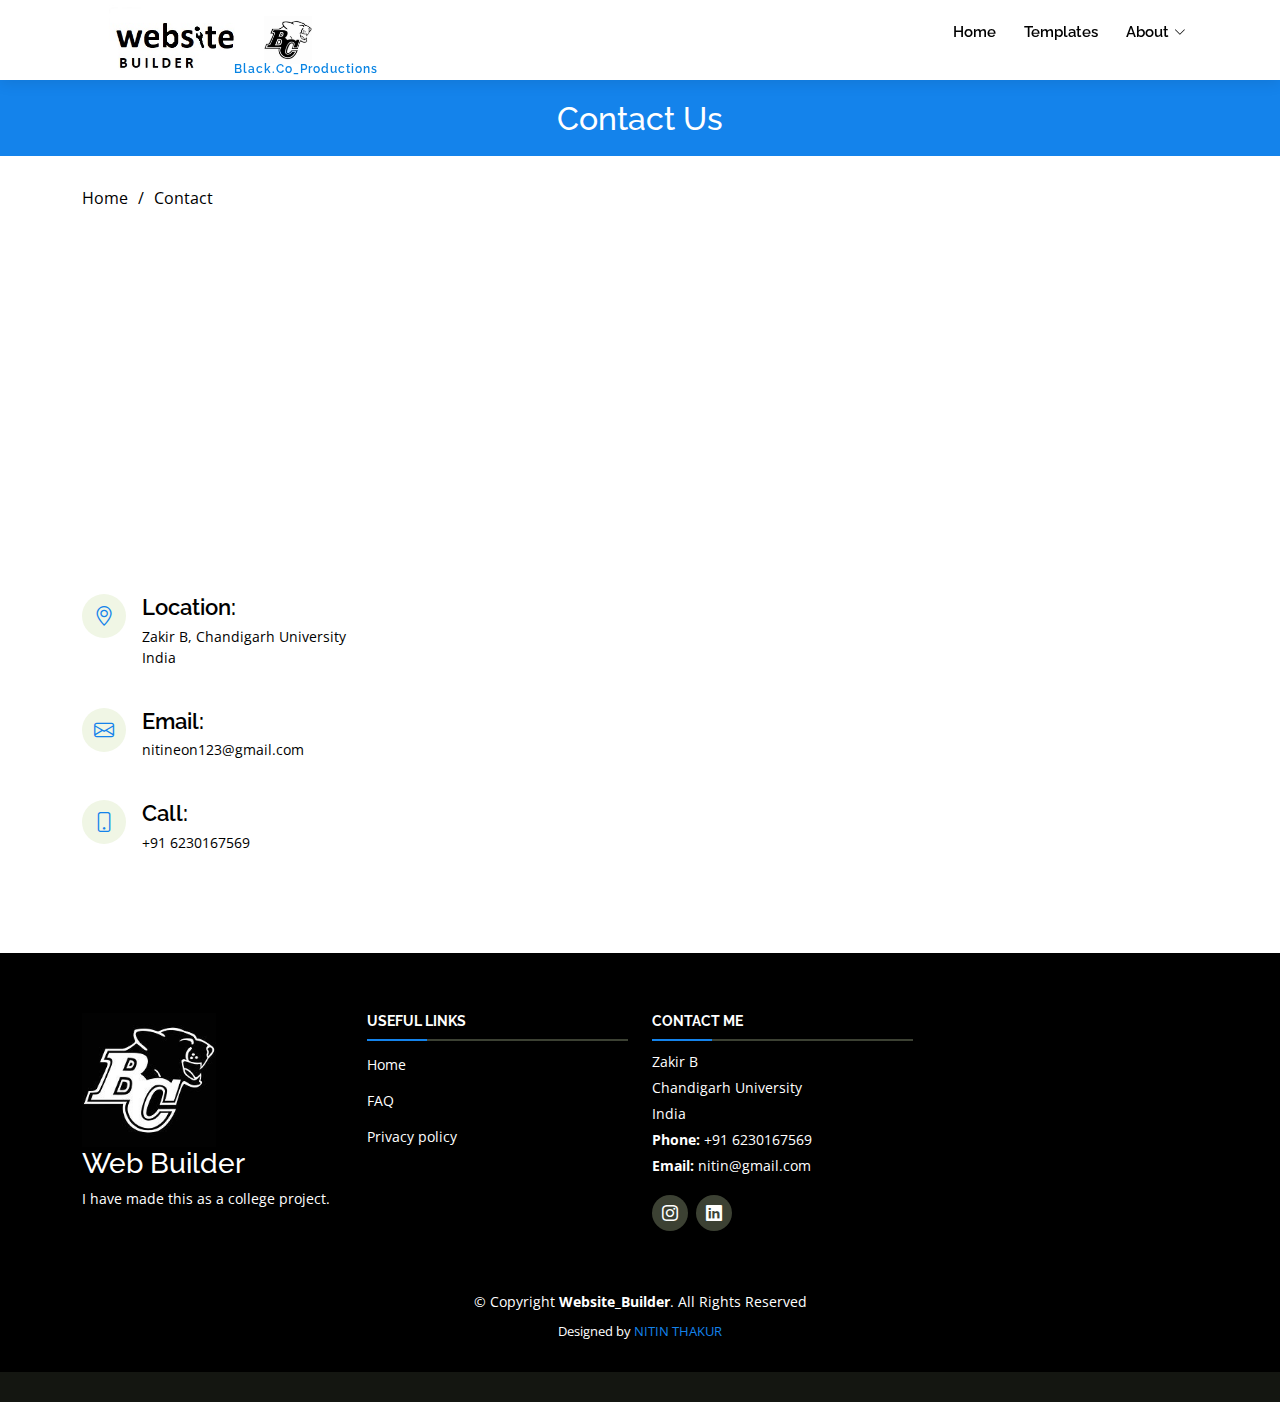
<file: Web Page_Builder/contact.html>
<!DOCTYPE html>
<html lang="en">

<head>
    <meta charset="utf-8">
    <meta content="width=device-width, initial-scale=1.0" name="viewport">

    <title>Contact</title>
    <meta content="" name="description">
    <meta content="" name="keywords">

    <!-- Favicons -->
    <link href="assets/img/favicon.png" rel="icon">
    <link href="assets/img/apple-touch-icon.png" rel="apple-touch-icon">

    <!-- Google Fonts -->
    <link href="https://fonts.googleapis.com/css?family=Open+Sans:300,300i,400,400i,600,600i,700,700i|Raleway:300,300i,400,400i,500,500i,600,600i,700,700i|Poppins:300,300i,400,400i,500,500i,600,600i,700,700i" rel="stylesheet">

    <!-- Vendor CSS Files -->

    <link href="assets/vendor/bootstrap/css/bootstrap.min.css" rel="stylesheet">
    <link href="assets/vendor/bootstrap-icons/bootstrap-icons.css" rel="stylesheet">


    <!--  Main CSS File -->
    <link href="assets/css/style.css" rel="stylesheet">
    <style>
        #footer {
            position: relative;
            bottom: -100px;
        }
    </style>

</head>

<body>

    <!-- ======= Header ======= -->
    <header id="header" class="fixed-top d-flex align-items-center">
        <div class="container d-flex align-items-center justify-content-between">

            <div class="logo">

                <!--  image logo -->
                <span><a href="index.html"><img src="assets/img/sym.jpg" class="img-fluid"></a></span>

                <a href="about.php"><img src="assets/img/bc.jpg" class="img-fluid1"></a>

                <h1 class="text-light"><a href="about.php">Black.Co_Productions</a></h1>

            </div>

            <nav id="navbar" class="navbar">
                <ul>
                    <li><a class="active" href="index.html">Home</a></li>
                    <li><a href="templates.html" target="_blank">Templates</a></li>
                    <li class="dropdown"><a href="#">About<i class="bi bi-chevron-down"></i></a>
                        <ul>
                            <li><a href="about.php">About us</a></li>
                            <li><a href="team.html">Team</a></li>
                            <li><a href="contact.html">Contact</a></li>
                        </ul>
                    </li>
                </ul>
                <i class="bi bi-list mobile-nav-toggle"></i>
            </nav>
            <!-- .navbar -->
        </div>
    </header>
    <!-- End Header -->

    <main id="main">

        <!-- ======= Breadcrumbs ======= -->
        <section id="breadcrumbs" class="breadcrumbs">
            <div class="breadcrumb-hero">
                <div class="container">
                    <div class="breadcrumb-hero">
                        <h2>Contact Us</h2>

                    </div>
                </div>
            </div>
            <div class="container">
                <ol>
                    <li><a href="index.html">Home</a></li>
                    <li>Contact</li>
                </ol>
            </div>
        </section>
        <!-- End Breadcrumbs -->

        <!-- ======= Contact Section ======= -->
        <section id="contact" class="contact">
            <div class="container">

                <div>
                    <iframe class="map" src="https://www.google.com/maps/embed?pb=!1m18!1m12!1m3!1d1047049.6813354165!2d76.3931204322308!3d30.45599246857058!2m3!1f0!2f0!3f0!3m2!1i1024!2i768!4f13.1!3m3!1m2!1s0x390ffb140bd63e07%3A0x68591e334d17a988!2sChandigarh%20University!5e0!3m2!1sen!2sin!4v1641647178601!5m2!1sen!2sin"
                        style="border:0;" allowfullscreen="" loading="lazy"></iframe>
                </div>

                <div class="row mt-5">

                    <div class="col-lg-4" data-aos="fade-right">
                        <div class="info">
                            <div class="address">
                                <i class="bi bi-geo-alt"></i>
                                <h4>Location:</h4>
                                <p>Zakir B, Chandigarh University<br>India</p>
                            </div>

                            <div class="email">
                                <i class="bi bi-envelope"></i>
                                <h4>Email:</h4>
                                <p>nitineon123@gmail.com</p>
                            </div>

                            <div class="phone">
                                <i class="bi bi-phone"></i>
                                <h4>Call:</h4>
                                <p>+91 6230167569</p>
                            </div>

                        </div>

                    </div>

                </div>

            </div>
        </section>
        <!-- End Contact Section -->

    </main>
    <!-- End #main -->

    <!-- ======= Footer ======= -->
    <footer id="footer">
        <div class="footer-top">
            <div class="container">
                <div class="row">

                    <div class="col-lg-3 col-md-6 footer-info">
                        <a href="about.php"><img src="assets/img/bc1.jpg" class="img-fluid1"></a>
                        <h3>Web Builder</h3>
                        <p>I have made this as a college project.</p>
                    </div>

                    <div class="col-lg-3 col-md-6 footer-links">
                        <h4>Useful Links</h4>
                        <ul>
                            <li><a href="#">Home</a></li>
                            <li><a href="faq.html">FAQ</a></li>
                            <li><a href="privacy.html">Privacy policy</a></li>
                        </ul>
                    </div>

                    <div class="col-lg-3 col-md-6 footer-contact">
                        <h4>Contact Me</h4>
                        <p>
                            Zakir B <br> Chandigarh University<br> India <br>
                            <strong>Phone:</strong> +91 6230167569<br>
                            <strong>Email:</strong> nitin@gmail.com<br>
                        </p>

                        <div class="social-links">

                            <a href="https://www.instagram.com/the_nitin_thakur_/" class="instagram"><i
                class="bi bi-instagram"></i></a>
                            <a href="https://www.linkedin.com/in/nitin-thakur-0322151b1" class="linkedin"><i
                class="bi bi-linkedin"></i></a>
                        </div>

                    </div>


                    <div class="container">
                        <div class="copyright">
                            &copy; Copyright <strong><span>Website_Builder</span></strong>. All Rights Reserved
                        </div>
                        <div class="credits">

                            Designed by <a href="about.php">NITIN THAKUR</a>
                        </div>
                    </div>

                    <div id="sfcrzat5p8s98hxwqe7tla4qljlmuu871g8"></div>

                    <div class="counter">

    </footer>
    <!-- End Footer -->


    <a href="#" class="back-to-top d-flex align-items-center justify-content-center"><i class="bi bi-arrow-up-short"></i></a>

    <!-- Vendor JS Files -->

    <script src="assets/vendor/bootstrap/js/bootstrap.bundle.min.js"></script>

    <!-- Main JS File -->
    <script src="assets/js/main.js"></script>

</body>

</html>
</file>
<file: Web Page_Builder/assets/css/style.css>
/*--------------------------------------------------------------
# General
--------------------------------------------------------------*/
    
    body {
        font-family: "Open Sans", sans-serif;
        color: #444444;
    }
    
    a {
        color: #1483eb;
        text-decoration: none;
    }
    
    a:hover {
        color: #aacd6b;
        text-decoration: none;
    }
    
    h1,
    h2,
    h3,
    h4,
    h5,
    h6 {
        font-family: "Raleway", sans-serif;
    }
    
    #main {
        margin-top: 70px;
        z-index: 3;
        position: relative;
    }
    /*--------------------------------------------------------------
# Back to top button
--------------------------------------------------------------*/
    
    .back-to-top {
        position: fixed;
        visibility: hidden;
        opacity: 0;
        right: 15px;
        bottom: 15px;
        z-index: 996;
        background: #1483eb;
        width: 40px;
        height: 40px;
        border-radius: 4px;
        transition: all 0.4s;
    }
    
    .back-to-top i {
        font-size: 28px;
        color: #fff;
        line-height: 0;
    }
    
    .back-to-top:hover {
        background: #0984e3;
        color: #fff;
    }
    
    .back-to-top.active {
        visibility: visible;
        opacity: 1;
    }
    /*--------------------------------------------------------------
# Disable AOS delay on mobile
--------------------------------------------------------------*/
    
    @media screen and (max-width: 768px) {
        [data-aos-delay] {
            transition-delay: 0 !important;
        }
    }
    /*--------------------------------------------------------------
# Header
--------------------------------------------------------------*/
    
    #header {
        height: 80px;
        background: #fff;
        box-shadow: 0px 2px 15px rgba(0, 0, 0, 0.1);
        margin: 0;
    }
    
    #header .logo h1 {
        font-size: 12px;
        line-height: 0;
        font-weight: 600;
        letter-spacing: 1px;
        display: inline-block;
        position: relative;
        top: 29px;
        bottom: 0;
        left: -82px;
    }
    
    #header .logo h1 a {
        color: #0984e3;
        text-decoration: none;
    }
    
    #header .logo h1 a:hover {
        color: black;
    }
    
    #header .logo .img-fluid {
        align-items: left;
        padding: 0;
        margin: 0;
        max-height: 70px;
        display: flexbox;
    }
    
    #header .logo .img-fluid1 {
        align-items: left;
        padding: 0;
        margin: 0;
        max-height: 48px;
        display: flexbox;
    }
    
    @media (max-width:500px) {
        #header .logo h1 {
            font-size: 7px;
            line-height: 0;
            font-weight: 700;
            letter-spacing: 1px;
            display: inline-block;
            position: relative;
            top: 29px;
            bottom: 0;
            left: -30px;
        }
        #header .logo .img-fluid {
            align-items: left;
            padding: 0;
            margin: 0;
            max-height: 50px;
            display: flexbox;
        }
        #header .logo .img-fluid1 {
            align-items: left;
            padding: 0;
            margin: 0;
            max-height: 38px;
            display: flexbox;
            left: 35px;
            position: relative;
        }
        #header .logo h1 a {
            color: #0984e3;
            text-decoration: none;
        }
        #header .logo h1 a:hover {
            color: black;
        }
    }
    /*--------------------------------------------------------------
# Navigation Menu
--------------------------------------------------------------*/
    /**
* Desktop Navigation 
*/
    
    .navbar {
        margin: 0;
        padding: 0;
    }
    
    .navbar ul li {
        list-style-type: none;
        display: inline-block;
        padding: 8px 12px;
        position: relative;
    }
    
    .navbar a,
    .navbar a:focus {
        display: flexbox;
        align-items: center;
        justify-content: space-between;
        padding: 10px 0 10px 0px;
        font-family: "Raleway", sans-serif;
        font-size: 15px;
        font-weight: 600;
        color: black;
        white-space: nowrap;
        transition: 0.3s;
    }
    
    .navbar a i,
    .navbar a:focus i {
        font-size: 12px;
        line-height: 0;
        margin-left: 5px;
    }
    
    .navbar li:hover>a {
        color: #1483eb;
    }
    
    .navbar li::after {
        content: ' ';
        width: 0;
        height: 2px;
        background: #1483eb;
        display: flex;
        margin: auto;
        transition: 0.75s;
    }
    
    .navbar li:hover::after {
        width: 100%;
    }
    
    .navbar .dropdown ul {
        display: block;
        position: absolute;
        left: 28px;
        top: calc(100% + 30px);
        margin: 0;
        padding: 10px 0;
        z-index: 99;
        opacity: 0;
        visibility: hidden;
        background: white;
        box-shadow: 0px 0px 30px rgba(127, 137, 161, 0.25);
        transition: 0.55s;
    }
    
    .navbar .dropdown ul li {
        width: 100%;
    }
    
    .navbar .dropdown ul a {
        padding: 10px 20px;
        font-size: 15px;
        text-transform: none;
    }
    
    .navbar .dropdown ul a:hover,
    .navbar .dropdown ul li:hover>a {
        color: #1483eb;
    }
    
    .navbar .dropdown:hover>ul {
        opacity: 1;
        top: 100%;
        visibility: visible;
    }
    
    .navbar .dropdown .dropdown ul {
        top: 0;
        left: calc(100% - 30px);
        visibility: hidden;
    }
    
    .navbar .dropdown .dropdown:hover>ul {
        opacity: 1;
        top: 0;
        left: 0;
        visibility: visible;
    }
    
    @media (max-width: 1366px) {
        .navbar .dropdown .dropdown ul {
            left: -90%;
        }
        .navbar .dropdown .dropdown:hover>ul {
            left: -100%;
        }
    }
    /*Mobile Navigation */
    
    .mobile-nav-toggle {
        color: black;
        font-size: 28px;
        cursor: pointer;
        display: none;
        line-height: 0;
        transition: 1.5s;
    }
    
    .mobile-nav-toggle.bi-x {
        color: black;
    }
    
    @media (max-width: 991px) {
        .mobile-nav-toggle {
            display: block;
        }
        .navbar ul {
            display: none;
        }
    }
    
    .navbar-mobile {
        position: fixed;
        overflow: hidden;
        top: 0;
        right: 0;
        left: 0;
        bottom: 0;
        background: transparent;
        transition: 0.3s;
        z-index: 999;
    }
    
    .navbar-mobile .mobile-nav-toggle {
        position: absolute;
        top: 90px;
        left: 280px;
    }
    
    .navbar-mobile ul {
        display: block;
        position: relative;
        top: 82px;
        right: 470px;
        left: 0;
        padding: 20px 300px 780px 20px;
        background-color: white;
        overflow-y: auto;
        width: 150px;
    }
    
    .navbar-mobile .dropdown ul a:hover,
    .navbar-mobile .dropdown ul .active:hover,
    .navbar-mobile .dropdown ul li:hover>a {
        color: black;
        display: flexbox;
    }
    
    .navbar-mobile .dropdown>.dropdown-active {
        display: flexbox;
    }
    /*--------------------------------------------------------------
# Hero Section
--------------------------------------------------------------*/
    
    #hero {
        width: 100%;
        height: 75vh;
        background: url("../img/hero-bg.jpg") top center;
        background-size: cover;
        position: relative;
        margin-bottom: -10px;
        z-index: 1;
    }
    
    #hero::before {
        content: "";
        background: rgba(60, 65, 51, 0.6);
        position: absolute;
        bottom: 0;
        top: 0;
        left: 0;
        right: 0;
    }
    
    #hero .hero-container {
        position: absolute;
        bottom: 0;
        top: -150px;
        left: 0;
        right: 0;
        display: flex;
        justify-content: center;
        align-items: center;
        flex-direction: column;
    }
    
    .loader {
        position: relative;
    }
    
    .loader::before {
        content: '';
        position: absolute;
        top: 0;
        right: 0;
        height: 60px;
        border-right: 2px solid white;
        animation: blink-caret .5s step-end infinite;
    }
    
    @keyframes blink-caret {
        0%,
        75% {
            border-color: transparent;
        }
        76%,
        100% {
            border-color: white;
        }
    }
    
    .loader h1 {
        position: relative;
        display: flexbox;
        font-size: 70px;
        font-weight: 800;
        line-height: 60px;
        color: white;
        font-family: monospace;
        white-space: nowrap;
        margin: 0 0 60px 0;
        letter-spacing: 5px;
        animation: typing 10s steps(16) infinite;
        overflow: hidden;
    }
    
    @keyframes typing {
        0%,
        90%,
        100% {
            width: 0;
        }
        30%,
        60% {
            width: 690px;
        }
    }
    
    #hero h2 {
        color: white;
        margin-bottom: 80px;
        font-size: 15px;
        position: relative;
        top: 100px;
    }
    
    .hero-container a {
        color: rgb(255, 255, 255);
        margin-bottom: 80px;
        font-size: 15px;
        position: relative;
        cursor: pointer;
    }
    
    .hero-container a:hover {
        color: black;
        font-weight: 600;
    }
    
    #hero .btn-get-started {
        font-family: "Raleway", sans-serif;
        font-weight: 600;
        font-size: 13px;
        letter-spacing: 1px;
        display: inline-block;
        padding: 8px 28px;
        border-radius: 50px;
        transition: 0.5s;
        margin: 10px;
        border: 2px solid black;
        text-transform: uppercase;
        color: white;
        position: relative;
        top: 200px;
        font-weight: 900;
    }
    
    #hero .btn-get-started:hover {
        background: #1483eb;
        border: 2px solid #1483eb;
    }
    
    @media (min-width: 1024px) {
        #hero {
            background-attachment: fixed;
        }
    }
    
    @media (max-width: 700px) {
        #hero {
            height: 100vh;
        }
        .loader {
            position: relative;
        }
        .loader::before {
            content: '';
            position: absolute;
            top: -75px;
            right: 3px;
            height: 22px;
            border-right: 2px solid white;
            animation: blink-caret .5s step-end infinite;
        }
        @keyframes blink-caret {
            0%,
            75% {
                border-color: transparent
            }
            76%,
            100% {
                border-color: white
            }
        }
        .loader h1 {
            position: relative;
            top: -80px;
            display: flex;
            font-size: 20px;
            font-weight: 700;
            line-height: 44px;
            color: white;
            font-family: monospace;
            white-space: nowrap;
            margin: 0 0 40px 0;
            letter-spacing: 3px;
            animation: typing 11s steps(15) infinite;
            overflow: hidden;
        }
        @keyframes typing {
            0%,
            90%,
            100% {
                width: 0;
            }
            30%,
            60% {
                width: 224px;
            }
        }
        #hero h2 {
            font-size: 14px;
            line-height: 24px;
            margin-bottom: 30px;
            top: 80px;
        }
        #hero .hero-container {
            padding: 0 15px;
        }
        #hero .btn-get-started {
            top: 120px;
        }
    }
    
    @media (max-height: 500px) {
        #hero {
            height: 120vh;
        }
    }
    /*--------------------------------------------------------------
# Breadcrumbs
--------------------------------------------------------------*/
    
    .breadcrumbs {
        padding: 0;
    }
    
    .breadcrumbs .breadcrumb-hero {
        text-align: center;
        background: #1483eb;
        padding: 5px 0;
        color: #fff;
    }
    
    .breadcrumbs .breadcrumb-hero h2 {
        font-size: 32px;
        font-weight: 500;
        padding-top: 20px;
    }
    
    .breadcrumbs ol {
        display: flex;
        flex-wrap: wrap;
        list-style: none;
        padding: 0;
        margin: 30px 0;
    }
    
    .breadcrumbs ol li+li {
        padding-left: 10px;
        color: black;
    }
    
    .breadcrumbs ol li+li::before {
        display: inline-block;
        padding-right: 10px;
        color: black;
        content: "/";
    }
    
    .pp p {
        position: relative;
        top: 50px;
    }
    
    #breadcrumbs .container a {
        color: black;
    }
    
    #breadcrumbs .container a:hover {
        color: #1483eb;
    }
    /* section */
    
    .section-title {
        color: #1483eb;
        font-weight: bolder;
        font-family: Arial, Helvetica, sans-serif;
        position: relative;
        bottom: 12px;
    }
    /* # Our Skills */
    
    --------------------------------------------------------------*/ .skills {
        padding-top: 60px;
    }
    
    .skills .content h3 {
        font-weight: 700;
        font-size: 26px;
        color: #1483eb;
        font-family: "Poppins", sans-serif;
    }
    
    .skills .content p:last-child {
        margin-bottom: 0;
    }
    
    .right {
        position: absolute;
        bottom: -10px;
        left: 100px;
    }
    
    @media (max-width: 991px) {
        .mobile-nav-toggle {
            display: block;
        }
        .right {
            position: relative;
            bottom: 150px;
            left: 300px;
        }
    }
    /*--------------------------------------------------------------
# Contact
--------------------------------------------------------------*/
    
    .contact .info {
        width: 100%;
        background: #fff;
    }
    
    .contact .container .map {
        width: 600px;
        height: 300px;
    }
    
    @media (max-width: 700px) {
        .contact .container .map {
            width: 250px;
            height: 150px;
            border-radius: 15px;
        }
    }
    
    .contact .info i {
        font-size: 20px;
        color: #1483eb;
        float: left;
        width: 44px;
        height: 44px;
        background: #f0f6e5;
        display: flex;
        justify-content: center;
        align-items: center;
        border-radius: 50px;
        transition: all 0.3s ease-in-out;
    }
    
    .contact .info h4 {
        padding: 0 0 0 60px;
        font-size: 22px;
        font-weight: 600;
        margin-bottom: 5px;
        color: black;
    }
    
    .contact .info p {
        padding: 0 0 0 60px;
        margin-bottom: 0;
        font-size: 14px;
        color: black;
    }
    
    .contact .info .email,
    .contact .info .phone {
        margin-top: 40px;
    }
    
    .contact .info .email:hover i,
    .contact .info .address:hover i,
    .contact .info .phone:hover i {
        background: #1483eb;
        color: #fff;
    }
    /*--------------------------------------------------------------
# Team
--------------------------------------------------------------*/
    
    .team {
        background: #fff;
    }
    
    .team .member {
        margin-bottom: 20px;
        overflow: hidden;
    }
    
    .team .member .member-img {
        position: relative;
        overflow: hidden;
    }
    
    .team .member .social {
        position: absolute;
        left: 0;
        bottom: -40px;
        right: 0;
        height: 40px;
        opacity: 0;
        transition: bottom ease-in-out 0.4s;
        background: #1483eb;
        display: flex;
        align-items: center;
        justify-content: center;
    }
    
    .team .member .social a {
        transition: color 0.3s;
        color: #fff;
        margin: 0 10px;
        display: inline-flex;
        align-items: center;
        justify-content: center;
    }
    
    .team .member .social a:hover {
        color: black;
    }
    
    .team .member .social i {
        font-size: 18px;
        line-height: 0;
    }
    
    .team .member .member-info h4 {
        font-weight: 700;
        margin: 15px 0 5px 0;
        font-size: 18px;
    }
    
    .team .member .member-info span {
        display: block;
        font-size: 13px;
        text-transform: uppercase;
        font-weight: 400;
        margin-bottom: 15px;
        color: #1483eb;
    }
    
    .team .member .member-info p {
        font-style: italic;
        font-size: 14px;
        line-height: 26px;
        color: #777777;
    }
    
    .team .member:hover .social {
        bottom: 0;
        opacity: 1;
        transition: bottom ease-in-out 0.4s;
    }
    /*--------------------------------------------------------------
# Builder
--------------------------------------------------------------*/
    /*--------------------------------------------------------------
# Footer
--------------------------------------------------------------*/
    
    #footer {
        background: #141611;
        padding: 0 0 30px 0;
        color: #fff;
        font-size: 14px;
        position: relative;
        display: flex-block;
    }
    
    #footer .footer-top {
        background: black;
        padding: 60px 0 30px 0;
    }
    
    #footer .footer-top img {
        max-height: 134px;
    }
    
    #footer .footer-top .social-links a {
        display: inline-block;
        background: #3c4133;
        color: #fff;
        line-height: 1;
        margin-right: 4px;
        border-radius: 50%;
        text-align: center;
        width: 36px;
        height: 36px;
        transition: 0.3s;
        display: inline-flex;
        align-items: center;
        justify-content: center;
    }
    
    #footer .footer-top .social-links a i {
        line-height: 0;
        font-size: 16px;
    }
    
    #footer .footer-top .social-links a.instagram:hover {
        background: rgb(245, 7, 138);
        color: #fff;
        text-decoration: none;
    }
    
    #footer .footer-top .social-links a.linkedin:hover {
        background: rgb(47, 98, 240);
        color: #fff;
        text-decoration: none;
    }
    
    #footer .footer-top h4 {
        font-size: 14px;
        font-weight: bold;
        color: #fff;
        text-transform: uppercase;
        position: relative;
        padding-bottom: 12px;
    }
    
    #footer .footer-top h4::before,
    #footer .footer-top h4::after {
        content: "";
        position: absolute;
        left: 0;
        bottom: 0;
        height: 2px;
    }
    
    #footer .footer-top h4::before {
        right: 0;
        background: #3c4133;
    }
    
    #footer .footer-top h4::after {
        background: #1483eb;
        width: 60px;
    }
    
    #footer .footer-top .footer-links {
        margin-bottom: 30px;
    }
    
    #footer .footer-top .footer-links ul {
        list-style: none;
        padding: 5px 0 0 0;
        margin: 0;
    }
    
    #footer .footer-top .footer-links ul li {
        padding: 0 0 15px 0;
    }
    
    #footer .footer-top .footer-links ul a {
        color: #fff;
        transition: 0.3s;
    }
    
    #footer .footer-top .footer-links ul a:hover {
        color: #1483eb;
    }
    
    #footer .footer-top .footer-contact {
        margin-bottom: 30px;
    }
    
    #footer .footer-top .footer-contact p {
        line-height: 26px;
    }
    
    #footer .copyright {
        text-align: center;
        padding-top: 30px;
    }
    
    #footer .credits {
        padding-top: 10px;
        text-align: center;
        font-size: 13px;
        color: #fff;
    }
    
    .pp p {
        font-family: 'Times New Roman', Times, serif;
        font-size: larger;
        text-align: center;
    }
    
    .pp p i {
        color: green;
    }
    
    .read-more-btn {
        cursor: pointer;
    }
    /* Template */
    
    .temp {
        background: linear-gradient(rgba(14, 13, 13, 0.658), rgba(31, 30, 30, 0.432)), url('/assets/img/tempbg.jpg');
        background-size: cover;
        box-sizing: border-box;
        height: 900px;
    }
    
    @media (max-width:300px) {
        .temp {
            height: 1000px;
            width: 500px;
        }
        #footer {
            width: 500px;
        }
    }
    
    .temp .container .row1 .member {
        background-image: url('../img/builder/default.jpg');
        background-repeat: no-repeat;
        border-left: 4px solid rgb(206, 203, 203);
        border-top: 2px solid rgb(206, 203, 203);
        border-right: 2px solid rgb(206, 203, 203);
        border-radius: 10px;
        position: relative;
        top: 40px;
        left: 100px;
        padding: 100px 0 100px;
        max-width: 365px;
        transition: .5s ease;
    }
    
    @media (max-width:1000px) {
        .temp .container .row1 .member {
            background-image: url('../img/builder/smalldefault.jpg');
            width: 340px;
            position: relative;
            top: 50px;
            left: 50px;
            display: block;
            margin: auto;
            border: none;
            border-radius: 10px;
            position: relative;
            transition: none;
            padding: 60px 0px 60px;
            background-repeat: no-repeat;
        }
        .temp .container .row1 .member:hover {
            background: linear-gradient(rgba(10, 10, 10, 0.6), rgba(146, 136, 136, 0.363)), url('../img/builder/smalldefault.jpg');
            width: 340px;
            background-repeat: no-repeat;
            padding: 60px 0px 40px;
        }
    }
    
    .temp .container .row1 .member:hover {
        background: linear-gradient(rgba(10, 10, 10, 0.6), rgba(146, 136, 136, 0.363)), url('../img/builder/default.jpg');
        background-repeat: no-repeat;
    }
    
    .temp .container .row1 .member .edit a {
        position: relative;
        left: 130px;
        top: 30px;
        font-weight: 900;
        font-size: larger;
        color: white;
    }
    
    .temp .container .row1 .member:hover .edit a {
        position: relative;
        left: 110px;
        top: -10px;
        font-size: 29px;
        color: white;
        font-family: 'Times New Roman', Times, serif;
    }
    
    .temp .container .row1 .member .edit a:hover {
        text-decoration: underline;
        cursor: pointer;
    }
    
    @media (max-width:700px) {
        .temp .container .row1 .member:hover .edit a {
            position: relative;
            left: 90px;
            top: 10px;
            font-size: 29px;
            color: white;
            font-family: 'Times New Roman', Times, serif;
        }
    }
    
    .temp .container .row1 .member .h2 {
        color: #a4d3ff;
        position: absolute;
        top: 230px;
        left: 50px;
        font-family: Arial, Helvetica, sans-serif;
    }
    
    .temp .container .row1 .member .h5 {
        position: absolute;
        color: white;
        left: 40px;
        top: 280px;
        font-family: cursive;
    }
    
    @media (max-width:1000px) {
        .temp .container .row1 .member .h2 {
            position: absolute;
            top: 160px;
            left: 30px;
        }
        .temp .container .row1 .member .h5 {
            position: absolute;
            color: white;
            left: 0px;
            top: 200px;
        }
    }
    /* 2nd */
    
    .temp .container .row2 .member {
        background-image: url('../img/builder/default.jpg');
        background-repeat: no-repeat;
        border-left: 4px solid rgb(206, 203, 203);
        border-top: 2px solid rgb(206, 203, 203);
        border-right: 2px solid rgb(206, 203, 203);
        border-radius: 10px;
        position: relative;
        top: -190px;
        left: 700px;
        padding: 100px 0 100px;
        max-width: 365px;
        transition: .5s ease;
    }
    
    @media (max-width:1000px) {
        .temp .container .row2 .member {
            background-image: url('../img/builder/smalldefault.jpg');
            width: 340px;
            position: relative;
            top: 250px;
            left: 50px;
            display: block;
            margin: auto;
            border: none;
            border-radius: 10px;
            position: relative;
            transition: none;
            padding: 60px 0px 60px;
            background-repeat: no-repeat;
        }
        .temp .container .row2 .member:hover {
            background: linear-gradient(rgba(10, 10, 10, 0.6), rgba(146, 136, 136, 0.363)), url('../img/builder/smalldefault.jpg');
            width: 340px;
            background-repeat: no-repeat;
            padding: 60px 0px 40px;
        }
    }
    
    .temp .container .row2 .member:hover {
        background: linear-gradient(rgba(10, 10, 10, 0.6), rgba(146, 136, 136, 0.363)), url('../img/builder/default.jpg');
        background-repeat: no-repeat;
    }
    
    .temp .container .row2 .member .edit a {
        position: relative;
        left: 130px;
        top: 30px;
        font-weight: 900;
        font-size: larger;
        color: white;
    }
    
    .temp .container .row2 .member:hover .edit a {
        position: relative;
        left: 110px;
        top: -10px;
        font-size: 29px;
        color: white;
        font-family: 'Times New Roman', Times, serif;
    }
    
    .temp .container .row2 .member .edit a:hover {
        text-decoration: underline;
        cursor: pointer;
    }
    
    @media (max-width:700px) {
        .temp .container .row2 .member:hover .edit a {
            position: relative;
            left: 90px;
            top: 10px;
            font-size: 29px;
            color: white;
            font-family: 'Times New Roman', Times, serif;
        }
    }
    
    .temp .container .row2 .member .h2 {
        color: #a4d3ff;
        position: absolute;
        top: 230px;
        left: 50px;
        font-family: Arial, Helvetica, sans-serif;
    }
    
    .temp .container .row2 .member .h5 {
        position: absolute;
        color: white;
        left: 40px;
        top: 280px;
        font-family: cursive;
    }
    
    @media (max-width:1000px) {
        .temp .container .row2 .member .h2 {
            position: absolute;
            top: 160px;
            left: 30px;
        }
        .temp .container .row2 .member .h5 {
            position: absolute;
            color: white;
            left: 0px;
            top: 200px;
        }
    }
    /* comments */
    
    .comment {
        text-align: center;
        position: relative;
        top: 10px;
        font-family: serif;
        color: #1483eb;
        font-size: 50px;
        font-weight: bolder;
        text-decoration: underline
    }
    
    @import url('https://fonts.googleapis.com/css2?family=Poppins:ital,wght@0,100;0,200;0,300;0,400;0,500;0,600;0,700;0,800;0,900;1,100;1,200;1,300;1,400;1,500;1,600;1,700;1,800;1,900&display=swap');
    .wrapper {
        padding: 20px;
        background: #FFF;
        box-shadow: 0 5px 10px rgba(0, 0, 0, 0.3);
        width: 1100px;
        min-height: 600px;
        margin: auto;
    }
    
    .wrapper .row {
        display: grid;
        grid-template-columns: repeat(auto-fit, minmax(280px, 1fr));
    }
    
    .wrapper .form .row .input-group {
        padding: 0 10px;
        display: block;
    }
    
    .wrapper .form .row .input-group:first-child {
        padding-left: 0;
    }
    
    .wrapper .form .row .input-group:last-child {
        padding-right: 0;
    }
    
    .wrapper .form .input-group {
        width: 100%;
        height: 50px;
        margin-bottom: 50px;
    }
    
    .wrapper .form .input-group label {
        font-weight: 600;
        margin-bottom: 5px;
        display: block;
    }
    
    .wrapper .form .input-group .btn {
        margin: 20px 0;
        display: block;
        padding: .7rem 2rem;
        opacity: .8;
        color: #FFF;
        background: #1483eb;
        border: none;
        outline: none;
        border-radius: 3px;
        cursor: pointer;
        font-size: 1rem;
        transition: .3s ease-in;
    }
    
    .wrapper .form .input-group .btn:hover {
        opacity: 1;
    }
    
    .wrapper .form .input-group input,
    .wrapper .form .input-group textarea {
        width: 100%;
        height: 100%;
        border: 1px solid #00b894;
        outline: none;
        padding: 5px 10px;
    }
    
    .wrapper .form .input-group.textarea {
        height: 200px;
    }
    
    .wrapper .form .input-group.textarea textarea {
        resize: none;
    }
    
    .wrapper .prev-comments {
        margin-top: 50px;
    }
    
    .wrapper .prev-comments .single-item {
        background: #FFF;
        box-shadow: 0 5px 10px rgba(0, 0, 0, 0.2);
        padding: 10px 20px;
        text-align: left;
        margin-bottom: 25px;
    }
    
    .wrapper .prev-comments .single-item h4 {
        font-size: 1.3rem;
        font-weight: 800;
        color: #111;
    }
    
    .wrapper .prev-comments .single-item a {
        margin: 10px 0;
        font-size: 1rem;
        color: #111;
        text-decoration: none;
        display: inline-block;
    }
    
    .wrapper .prev-comments .single-item p {
        font-size: .9rem;
        color: #111;
    }
    
    @media (max-width:1000px) {
        .wrapper {
            padding: 20px;
            background: #FFF;
            box-shadow: 0 5px 10px rgba(0, 0, 0, 0.3);
            width: 350px;
            min-height: 600px;
            margin: auto;
        }
    }
</file>
